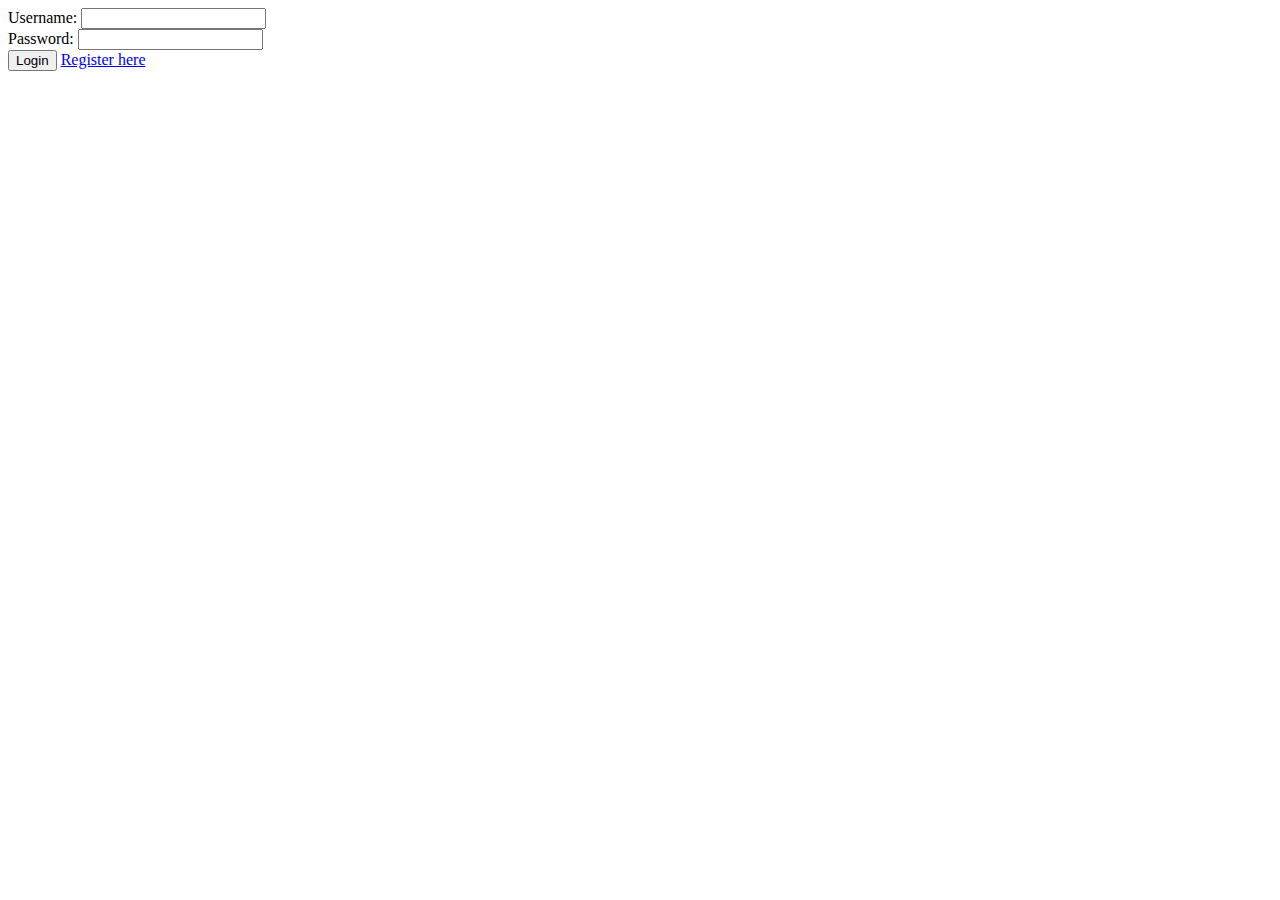
<file: templates/login.html>
<!DOCTYPE html>
<html lang="en">
<head>
    <meta charset="UTF-8">
    <title>Login</title>
</head>
<body>
    <form action="/login" method="post">
        <label for="username">Username:</label>
        <input type="text" id="username" name="username" required>
        <br>
        <label for="password">Password:</label>
        <input type="password" id="password" name="password" required>
        <br>
        <button type="submit">Login</button>
        <a href="http://localhost:8080/register" class="btn">Register here</a>
    </form>
</body>
</html>
</file>
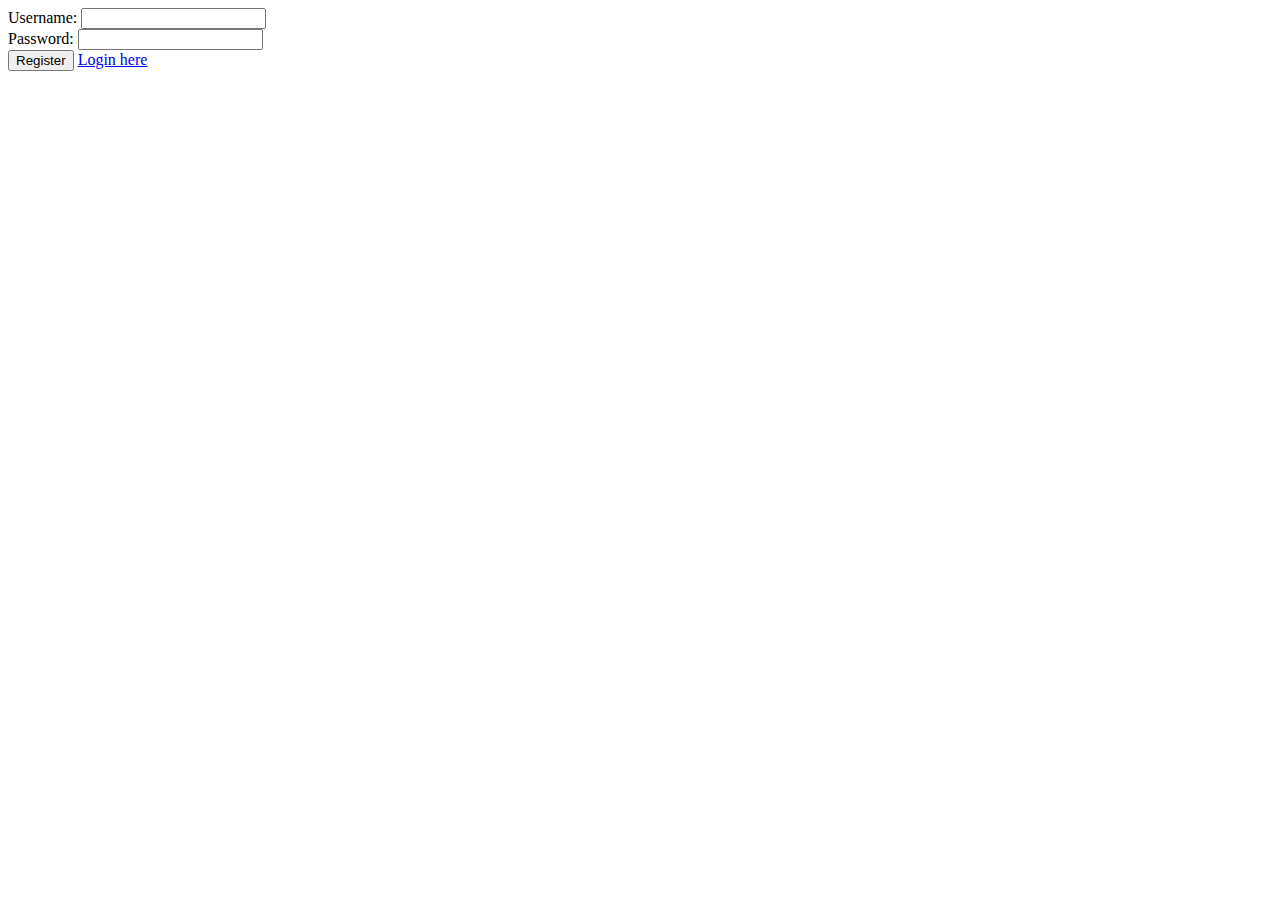
<file: templates/register.html>
<!DOCTYPE html>
<html lang="en">
<head>
    <meta charset="UTF-8">
    <title>Register</title>
</head>
<body>
    <form action="/register" method="post">
        <label for="username">Username:</label>
        <input type="text" id="username" name="username" required>
        <br>
        <label for="password">Password:</label>
        <input type="password" id="password" name="password" required>
        <br>
        <button type="submit">Register</button>
        <a href="http://localhost:8080/login" class="btn">Login here</a>
    </form>
</body>
</html>
</file>
